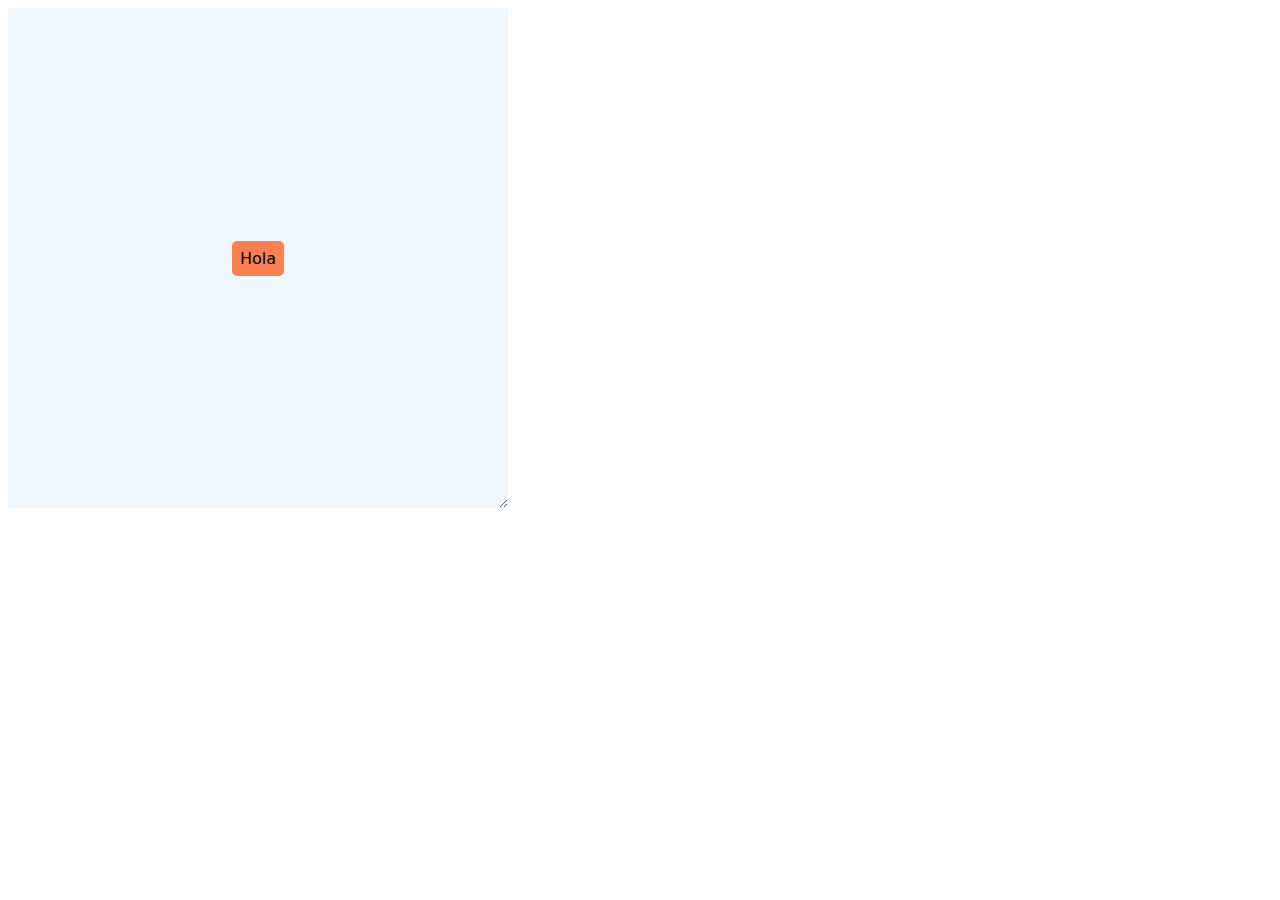
<file: 1line/01.html>
<!DOCTYPE html>
<html lang="en">
<head>
    <meta charset="UTF-8">
    <meta http-equiv="X-UA-Compatible" content="IE=edge">
    <meta name="viewport" content="width=device-width, initial-scale=1.0">
    <title>Super Centered</title>
    <link rel="stylesheet" href="01.css">
</head>
<body>
    <div class="parent blue">
        <div class="child coral">
            Hola
        </div>
    </div>
    
</body>
</html>
</file>
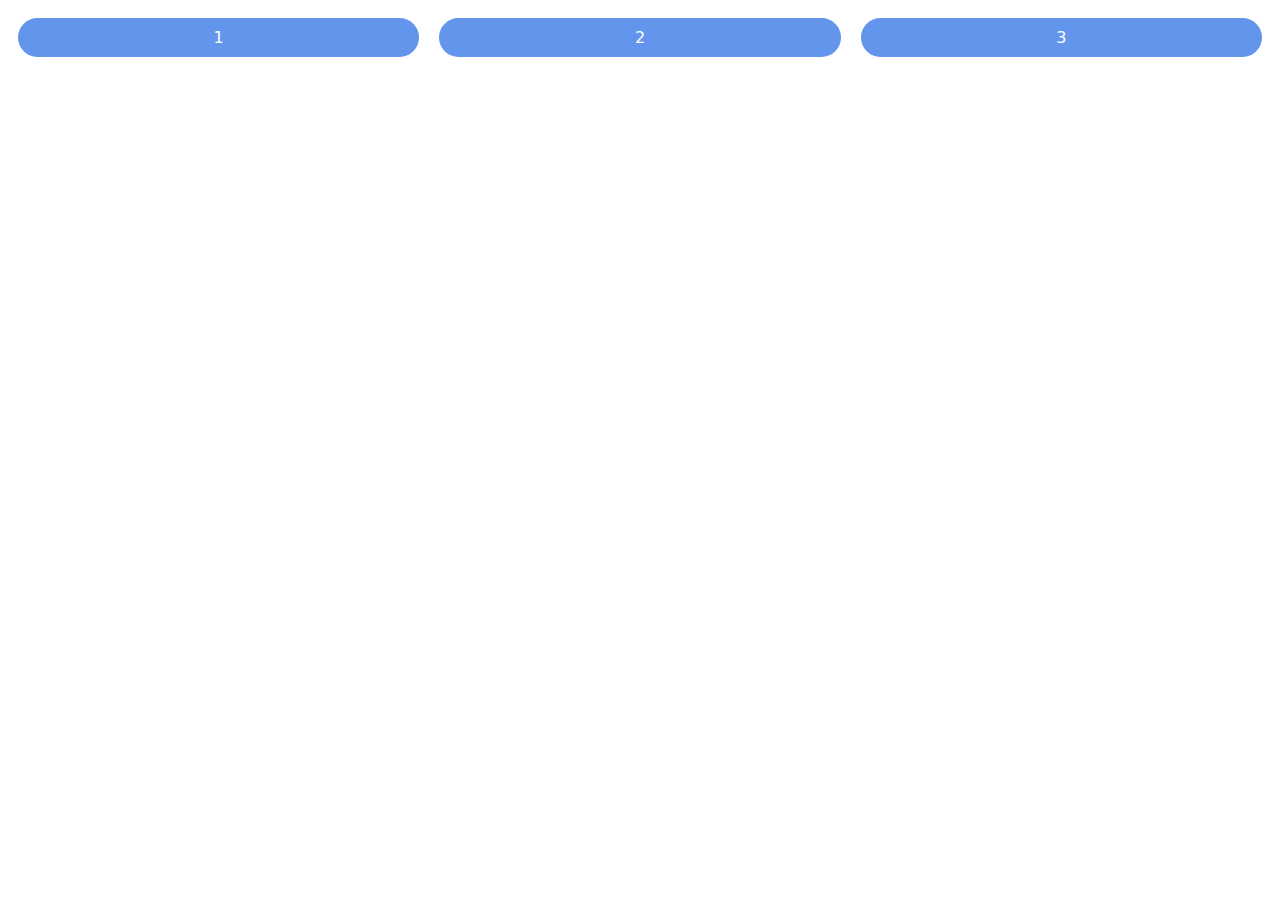
<file: 1line/02.html>
<!DOCTYPE html>
<html lang="en">
<head>
    <meta charset="UTF-8">
    <meta http-equiv="X-UA-Compatible" content="IE=edge">
    <meta name="viewport" content="width=device-width, initial-scale=1.0">
    <title>The Deconstructed Pancake</title>
    <link rel="stylesheet" href="02.css">
</head>
<body>
    <div class="parent">
        <div class="child">1</div>
        <div class="child">2</div>
        <div class="child">3</div>
    </div> 
</body>
</html>
</file>
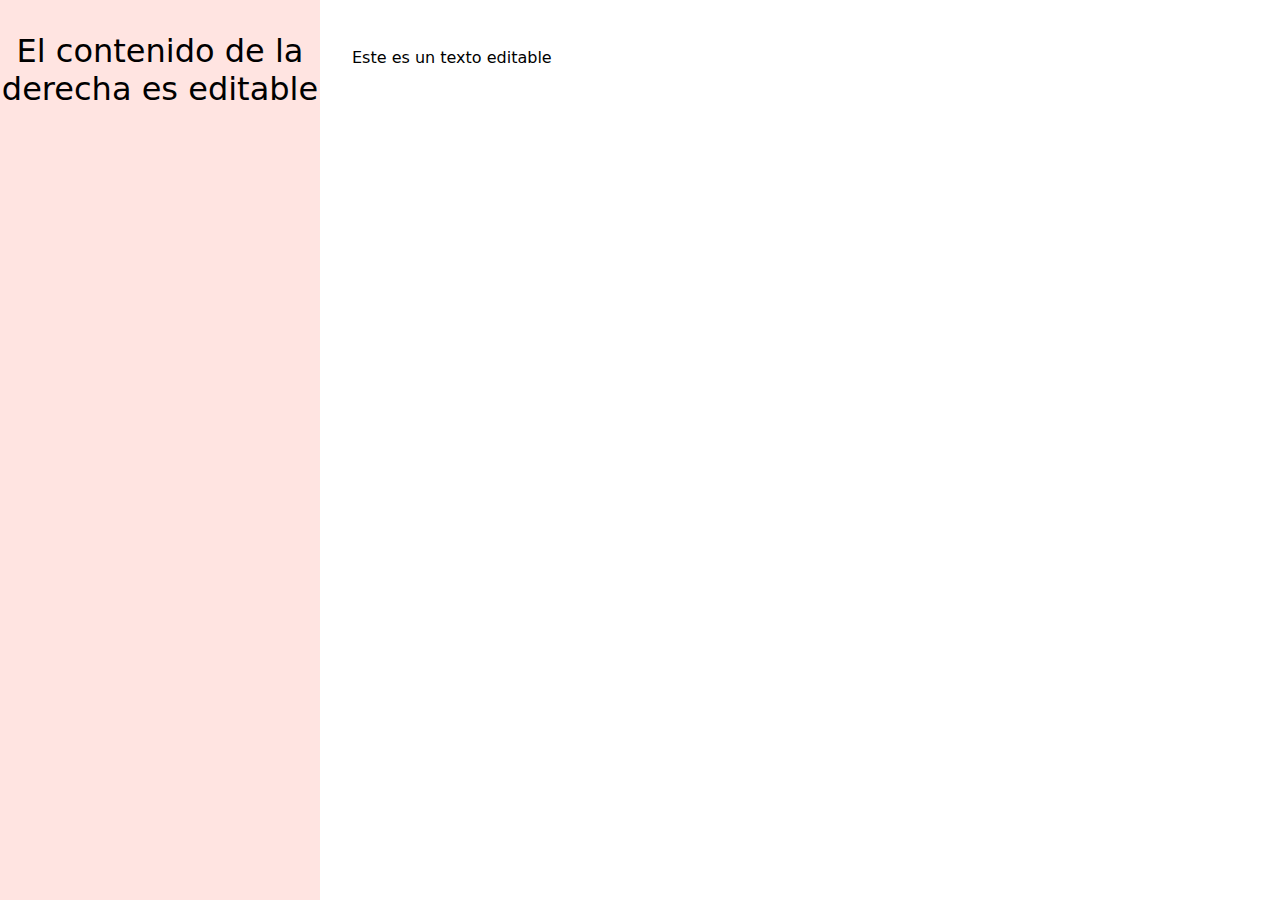
<file: 1line/03.html>
<!DOCTYPE html>
<html lang="en">
<head>
    <meta charset="UTF-8">
    <meta http-equiv="X-UA-Compatible" content="IE=edge">
    <meta name="viewport" content="width=device-width, initial-scale=1.0">
    <title>Sidebars Says</title>
    <link rel="stylesheet" href="03.css">
</head>
<body>
    <div class="sidebar">
        <p>El contenido de la derecha es editable</p>
    </div>
    <p class="content" contenteditable>
        Este es un texto editable
    </p>

</body>
</html>
</file>
<file: 1line/01.css>
body {
    font-family: system-ui;
}
.parent {
    display: grid;
    place-items: center;
    width: 500px;
    height: 500px;
    resize: both;
    overflow: auto;
}
.child {
    padding: 0.5rem;
    border-radius: 5px;
    text-align: center;
}
.blue {
    background-color: aliceblue;
}
.coral {
    background-color: coral;
}
</file>
<file: 1line/02.css>
body {
    font-family: system-ui;
}

.parent {
    display: flex;
    flex-wrap: wrap;
}
.child {
    /* flex: 0 1 300px; */
    flex: 1 1 300px;
    background-color: cornflowerblue;
    color: white;
    border-radius: 20px;
    text-align: center;
    margin: 10px;
    padding: 10px;
}
</file>
<file: 1line/03.css>
body {
    font-family: system-ui;
    display: grid;
    grid-template-columns: minmax(150px, 25%) 1fr;
    padding: 0;
    margin: 0;
}
.sidebar {
    height: 100vh;
    background-color: mistyrose;
    font-size: 2rem;
    text-align: center;
}
.content {
    padding: 2rem;
}
</file>
